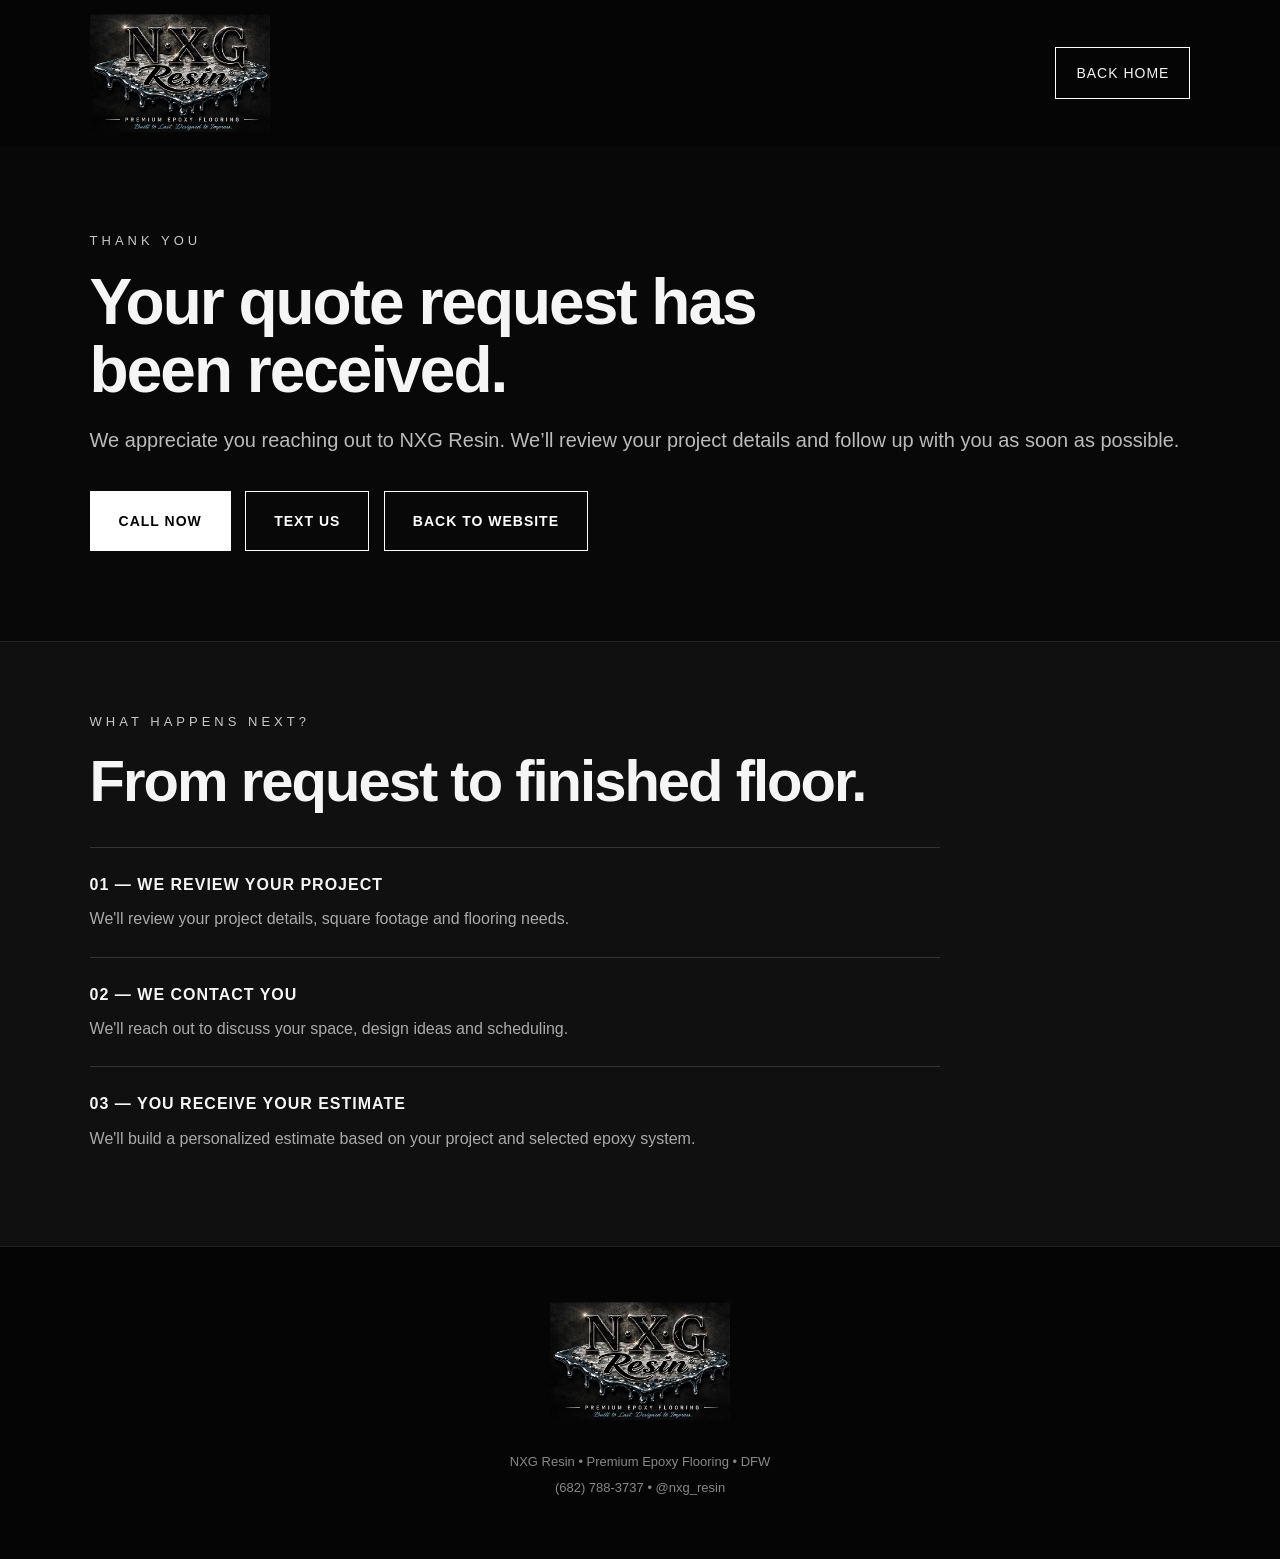
<file: thank-you.html>
<!doctype html>
<html lang="en">
<head>
  <meta charset="utf-8">
  <meta name="viewport" content="width=device-width,initial-scale=1">
  <title>Thank You | NXG Resin</title>
  <link rel="stylesheet" href="style.css">
</head>
<body>

<header>
  <img src="images/logo.jpeg" alt="NXG Resin">
  <nav>
    <a class="cta" href="index.html">Back Home</a>
  </nav>
</header>

<section class="closing-cta" style="display:flex;align-items:center;">
  <div>
    <small>THANK YOU</small>
    <h2>Your quote request has been received.</h2>
    <p>
      We appreciate you reaching out to NXG Resin. We’ll review your project details and follow up with you as soon as possible.
    </p>

    <a class="button" href="tel:+16827883737">CALL NOW</a>
    <a class="button secondary" href="sms:+16827883737">TEXT US</a>
    <a class="button secondary" href="index.html">BACK TO WEBSITE</a>
  </div>
</section>
<section class="next-steps">
  <small>WHAT HAPPENS NEXT?</small>
  <h2>From request to finished floor.</h2>

  <div class="step">
    <strong>01 — WE REVIEW YOUR PROJECT</strong>
    <p>We'll review your project details, square footage and flooring needs.</p>
  </div>

  <div class="step">
    <strong>02 — WE CONTACT YOU</strong>
    <p>We'll reach out to discuss your space, design ideas and scheduling.</p>
  </div>

  <div class="step">
    <strong>03 — YOU RECEIVE YOUR ESTIMATE</strong>
    <p>We'll build a personalized estimate based on your project and selected epoxy system.</p>
  </div>
</section>
<footer>
  <img src="images/logo.jpeg" alt="NXG Resin">
  <p>NXG Resin • Premium Epoxy Flooring • DFW</p>
  <p>(682) 788-3737 • @nxg_resin</p>
</footer>

</body>
</html>
</file>
<file: style.css>
/* NXG RESIN — PREMIUM EPOXY FLOORING */

* {
  box-sizing: border-box;
  margin: 0;
  padding: 0;
}

html {
  scroll-behavior: smooth;
}

body {
  background: #080808;
  color: #f5f5f5;
  font-family: Arial, Helvetica, sans-serif;
  line-height: 1.6;
}

a {
  color: inherit;
  text-decoration: none;
}

/* HEADER */

header {
  min-height: 105px;
  padding: 14px 7%;
  background: rgba(5,5,5,.75);
  display: flex;
  align-items: center;
  justify-content: space-between;
  gap: 20px;
  position: sticky;
  top: 0;
  z-index: 1000;
  border-bottom: none;
}

header img {
  width: 180px;
  max-width: 38vw;
  height: auto;
}

nav {
  display: flex;
  align-items: center;
  gap: 28px;
  font-size: 14px;
  text-transform: uppercase;
  letter-spacing: 1px;
}

nav a {
  transition: opacity .2s ease;
}

nav a:hover {
  opacity: .65;
}

nav .cta {
  border: 1px solid #fff;
  padding: 14px 20px;
}

/* HERO */

.hero {
  min-height: 760px;
  display: flex;
  align-items: center;
  padding: 195px 7% 90px;
  margin-top: -105px;
  position: relative;
  background:
    linear-gradient(90deg, rgba(0,0,0,.88), rgba(0,0,0,.35)),
    url("images/IMG_1105.jpeg") center bottom/cover no-repeat;
}


.hero > div {
  max-width: 760px;
  position: relative;
  z-index: 2;
}

.hero p,
section small {
  display: block;
  font-size: 13px;
  letter-spacing: 4px;
  text-transform: uppercase;
  margin-bottom: 18px;
  color: #c8c8c8;
}

.hero h1 {
  font-size: clamp(52px, 8vw, 96px);
  line-height: .96;
  letter-spacing: -3px;
  margin-bottom: 28px;
}

.hero h1 span {
  color: #bdbdbd;
}

.hero h3 {
  max-width: 650px;
  font-size: 23px;
  line-height: 1.5;
  font-weight: 400;
  color: #d0d0d0;
  margin-bottom: 36px;
}

/* BUTTONS */

.button,
button {
  display: inline-block;
  border: 1px solid #fff;
  background: #fff;
  color: #050505;
  padding: 18px 28px;
  margin: 5px 7px 5px 0;
  font-size: 14px;
  font-weight: 800;
  letter-spacing: 1px;
  text-transform: uppercase;
  cursor: pointer;
  transition: all .2s ease;
}

.button:hover,
button:hover {
  background: #d8d8d8;
}

.button.secondary {
  background: transparent;
  color: #fff;
}

/* GENERAL SECTIONS */

section {
  padding: 95px 7%;
}

section h2 {
  font-size: clamp(38px, 6vw, 64px);
  line-height: 1.05;
  letter-spacing: -2px;
  margin-bottom: 30px;
}

.dark {
  background: #101010;
}

.lead {
  max-width: 850px;
  color: #c8c8c8;
  font-size: 19px;
  line-height: 1.8;
}

/* SERVICES + PROCESS */

.cards {
  display: grid;
  grid-template-columns: repeat(4, 1fr);
  gap: 14px;
  margin-top: 45px;
}

.cards article {
  min-height: 220px;
  padding: 30px;
  background: #111;
  border: 1px solid #292929;
  font-size: 16px;
  font-weight: 800;
  letter-spacing: 1px;
}

.dark .cards article {
  background: #080808;
}

.cards article p {
  margin-top: 18px;
  color: #a9a9a9;
  font-size: 14px;
  font-weight: 400;
  letter-spacing: 0;
  line-height: 1.7;
}

/* GALLERY */

.gallery {
  display: grid;
  grid-template-columns: repeat(12, 1fr);
  grid-auto-rows: 230px;
  gap: 12px;
  margin-top: 40px;
}

.gallery img {
  width: 100%;
  height: 100%;
  object-fit: cover;
  border: 1px solid #242424;
}

.gallery img:nth-child(1) {
  grid-column: span 8;
  grid-row: span 2;
}

.gallery img:nth-child(2) {
  grid-column: span 4;
}

.gallery img:nth-child(3) {
  grid-column: span 4;
}

.gallery img:nth-child(4) {
  grid-column: span 6;
}

.gallery img:nth-child(5) {
  grid-column: span 6;
}

/* WHY NXG */

.features {
  display: grid;
  grid-template-columns: repeat(2, 1fr);
  max-width: 850px;
  gap: 12px;
  margin-top: 38px;
}

.features b {
  padding: 20px;
  background: #111;
  border: 1px solid #282828;
  font-size: 15px;
}

/* QUOTE SECTION */

.quote {
  display: grid;
  grid-template-columns: 1fr 1fr;
  gap: 70px;
  background: #eeeeee;
  color: #090909;
}

.quote small {
  color: #555;
}

.quote p {
  color: #555;
  font-size: 18px;
  margin-bottom: 25px;
}

.phone {
  display: inline-block;
  font-size: 28px;
  font-weight: 800;
  margin-bottom: 14px;
}

.insta {
  display: inline-block;
  margin: 7px 0;
  font-weight: 700;
  border-bottom: 1px solid #777;
}

/* FORM */

form {
  display: grid;
  gap: 12px;
}

input,
select,
textarea {
  width: 100%;
  background: #fff;
  color: #111;
  border: 1px solid #bcbcbc;
  border-radius: 0;
  padding: 17px;
  font-family: inherit;
  font-size: 16px;
  outline: none;
}

input:focus,
select:focus,
textarea:focus {
  border-color: #111;
}

textarea {
  min-height: 150px;
  resize: vertical;
}

form button {
  width: 100%;
  background: #080808;
  color: #fff;
  border-color: #080808;
  margin: 3px 0 0;
}

/* FOOTER */

footer {
  padding: 55px 7%;
  text-align: center;
  background: #050505;
  color: #888;
  border-top: 1px solid #222;
}

footer img {
  width: 180px;
  max-width: 60%;
  margin-bottom: 20px;
}

footer p {
  margin: 5px 0;
  font-size: 13px;
}

/* MOBILE */

@media (max-width: 800px) {

  header {
    min-height: 75px;
    padding: 5px 6%;
    background: rgba(5,5,5,.75);
}


  header img {
    width: 145px;
    max-width: 42vw;
  }

  nav a:not(.cta) {
    display: none;
  }

  nav .cta {
    padding: 12px 15px;
    font-size: 12px;
  }

  .hero {
    min-height: 700px;
    padding: 80px 7%;
    background:
      linear-gradient(rgba(0,0,0,.55), rgba(0,0,0,.82)),
      url("images/IMG_1105.jpeg") center 90%/cover no-repeat;
  }

  .hero p {
    font-size: 11px;
    letter-spacing: 3px;
  }

  .hero h1 {
    font-size: 54px;
    letter-spacing: -2px;
  }

  .hero h3 {
    font-size: 18px;
  }

  .button {
    padding: 16px 18px;
    font-size: 12px;
  }

  section {
    padding: 70px 7%;
  }

  section h2 {
    font-size: 40px;
  }

  .cards {
    grid-template-columns: 1fr;
  }

  .cards article {
    min-height: auto;
  }

  .gallery {
    grid-template-columns: 1fr 1fr;
    grid-auto-rows: 220px;
  }

  .gallery img:nth-child(n) {
    grid-column: span 1;
    grid-row: span 1;
  }

  .gallery img:first-child {
    grid-column: span 2;
    grid-row: span 2;
  }

  .features {
    grid-template-columns: 1fr;
  }

  .quote {
    grid-template-columns: 1fr;
    gap: 45px;
  }

  .phone {
    font-size: 25px;
  }
}

@media (max-width: 430px) {

  .hero h1 {
    font-size: 47px;
  }

  .hero .button {
    width: 100%;
    text-align: center;
    margin: 5px 0;
  }

  .gallery {
    grid-template-columns: 1fr;
    grid-auto-rows: 270px;
  }

  .gallery img:nth-child(n),
  .gallery img:first-child {
    grid-column: span 1;
    grid-row: span 1;
  }
}

/* ===== NXG RESIN FINAL MOBILE POLISH ===== */

/* Trust bar */
.trustbar{
  display:flex;
  justify-content:center;
  align-items:center;
  gap:30px;
  flex-wrap:wrap;
  padding:22px 6%;
  background:#111;
  border-top:1px solid #292929;
  border-bottom:1px solid #292929;
  color:#fff;
  font-size:13px;
  font-weight:700;
  letter-spacing:1px;
  text-transform:uppercase;
}

/* Keep sections tighter */
#about,
#services,
#work,
.quote,
.closing-cta,
section.dark{
  min-height:auto;
}

/* About section */
#about{
  padding-top:75px;
  padding-bottom:75px;
}

#about .lead{
  max-width:750px;
  margin-bottom:45px;
}

.features{
  display:grid;
  grid-template-columns:repeat(2,1fr);
  gap:14px;
}

.features b{
  padding:25px;
  border:1px solid #292929;
  background:#111;
}

/* Services / process cards */
.cards{
  gap:15px;
}

.cards article{
  min-height:auto;
}

/* Gallery polish */
.gallery{
  gap:12px;
}

.gallery img{
  max-height:520px;
  object-fit:cover;
}

/* Service area */
section:not(.hero):not(.quote):not(.closing-cta){
  height:auto;
}

/* Closing CTA */
.closing-cta{
  padding:85px 7%;
  background:#080808;
  text-align:left;
}

.closing-cta h2{
  max-width:750px;
  margin-bottom:20px;
}

.closing-cta p{
  color:#bbb;
  margin-bottom:30px;
  font-size:20px;
}

.closing-cta .button{
  display:inline-block;
  margin-right:10px;
}

/* Quote form */
.quote{
  padding-top:80px;
  padding-bottom:80px;
}

.quote form{
  display:flex;
  flex-direction:column;
  gap:12px;
}

.quote input,
.quote select,
.quote textarea{
  width:100%;
  box-sizing:border-box;
}

.quote textarea{
  min-height:150px;
  resize:vertical;
}

/* Floating quote button */
.floating-quote{
  display:none;
}

/* ===== MOBILE ===== */

@media(max-width:700px){

  header{
    padding:14px 6%;
  }

  header img{
    width:145px;
  }

  header nav a:not(.cta){
    display:none;
  }

  header .cta{
    font-size:13px;
    padding:14px 18px;
  }

  .trustbar{
    gap:10px;
    padding:18px 5%;
    text-align:center;
  }

  .trustbar span{
    width:100%;
    font-size:11px;
  }

  #services,
  #work,
  #about,
  section.dark{
    padding-top:60px;
    padding-bottom:60px;
  }

  #about h2,
  .closing-cta h2{
    font-size:44px;
    line-height:1;
  }

  #about .lead{
    font-size:19px;
    line-height:1.65;
    margin-bottom:30px;
  }

  .features{
    grid-template-columns:1fr;
    gap:10px;
  }

  .features b{
    padding:20px;
    font-size:16px;
  }

  .gallery{
    grid-template-columns:1fr 1fr;
  }

  .gallery img{
    width:100%;
    height:230px;
    object-fit:cover;
  }

  .gallery img:first-child{
    grid-column:1 / -1;
    height:330px;
  }

  .closing-cta{
    padding:65px 7% 80px;
  }

  .closing-cta p{
    font-size:18px;
  }

  .closing-cta .button{
    display:block;
    width:100%;
    box-sizing:border-box;
    text-align:center;
    margin:10px 0;
  }

  .quote{
    padding:65px 7% 100px;
  }

  .quote h2{
    font-size:44px;
    line-height:1.05;
  }

  .quote input,
  .quote select,
  .quote textarea{
    font-size:16px;
  }

  .floating-quote{
    display:block;
    position:fixed;
    right:16px;
    bottom:20px;
    z-index:9999;
    background:#fff;
    color:#000;
    border:1px solid #000;
    padding:14px 18px;
    font-size:11px;
    font-weight:800;
    letter-spacing:1.5px;
    text-decoration:none;
    box-shadow:0 6px 25px rgba(0,0,0,.35);
  }
}
/* FINAL HEADER + SPACING TWEAK */

@media(max-width:700px){

  header{
    min-height:72px;
    padding:8px 6%;
  }

  header img{
    width:125px;
  }

  header .cta{
    padding:11px 14px;
    font-size:11px;
  }

  #about,
  #services,
  #work,
  section.dark,
  .closing-cta,
  .quote{
    padding-top:52px;
  }

  section small{
    margin-bottom:12px;
  }

  #about h2,
  .closing-cta h2,
  .quote h2{
    margin-top:0;
  }
}
@media(max-width:700px){

  .closing-cta{
    padding-bottom:110px;
  }

  .floating-quote{
    bottom:28px;
  }

  .closing-cta .button{
    margin-top:12px;
  }
}
/* THANK YOU PAGE — NEXT STEPS */

.next-steps{
  padding:70px 7%;
  background:#101010;
  border-top:1px solid #222;
}

.next-steps h2{
  font-size:clamp(38px,6vw,58px);
  line-height:1.05;
  margin-bottom:35px;
}

.next-steps .step{
  border-top:1px solid #333;
  padding:24px 0;
  max-width:850px;
}

.next-steps .step strong{
  display:block;
  font-size:16px;
  letter-spacing:1px;
  margin-bottom:8px;
}

.next-steps .step p{
  color:#aaa;
  font-size:16px;
  line-height:1.7;
  margin:0;
}

@media(max-width:700px){
  .next-steps{
    padding:55px 7%;
  }

  .next-steps h2{
    font-size:40px;
  }

  .next-steps .step{
    padding:20px 0;
  }
}
@media(max-width:700px){

  .floating-quote{
    right:14px;
    bottom:90px;
    padding:12px 16px;
    font-size:10px;
  }

  .quote{
    padding-bottom:150px;
  }
}
@media(max-width:700px){

  .floating-quote{
    display:none !important;
  }

  .quote{
    padding-bottom:80px;
  }

}
/* ===== PROJECT TRANSFORMATION SECTION ===== */

.project-card{
  margin-top:45px;
  padding-top:35px;
  border-top:1px solid #2b2b2b;
}

.project-heading{
  margin-bottom:25px;
}

.project-heading h3{
  font-size:clamp(30px,5vw,48px);
  margin:5px 0 8px;
  line-height:1.05;
}

.project-heading p{
  color:#aaa;
  font-size:16px;
}

.project-gallery{
  display:grid;
  grid-template-columns:repeat(2,1fr);
  gap:14px;
}

.project-photo{
  position:relative;
  overflow:hidden;
  background:#111;
  border:1px solid #292929;
}

.project-photo span{
  position:absolute;
  top:14px;
  left:14px;
  z-index:2;
  background:#fff;
  color:#000;
  padding:8px 11px;
  font-size:11px;
  font-weight:800;
  letter-spacing:1.5px;
}

.project-photo img{
  width:100%;
  height:420px;
  display:block;
  object-fit:cover;
}

.project-photo.featured{
  grid-column:1 / -1;
}

.project-photo.featured img{
    height:560px;
    object-position:center 70%;
}
}

@media(max-width:700px){

  .project-card{
    margin-top:35px;
  }

  .project-gallery{
    grid-template-columns:1fr;
  }

  .project-photo.featured{
    grid-column:auto;
  }

  .project-photo img,
  .project-photo.featured img{
    height:320px;
  }

  .project-heading h3{
    font-size:36px;
  }
}


/* ===== RECENT PROJECTS SLIDESHOW ===== */

.work-showcase {
  padding: 80px 7%;
  background: #080808;
  color: #f5f5f5;
}

.work-showcase-heading {
  max-width: 760px;
  margin-bottom: 35px;
}

.work-showcase-heading small {
  display: block;
  font-size: 13px;
  letter-spacing: 4px;
  text-transform: uppercase;
  color: #c8c8c8;
  margin-bottom: 12px;
}

.work-showcase-heading h2 {
  font-size: 48px;
  line-height: 1.05;
  margin-bottom: 14px;
}

.work-showcase-heading p {
  font-size: 18px;
  color: #bdbdbd;
}

.work-slider {
  position: relative;
  width: 100%;
  max-width: 1100px;
  margin: 0 auto;
  overflow: hidden;
  background: #111;
}

.work-slide {
  display: none;
  width: 100%;
}

.work-slide.active {
  display: block;
}

.work-slide img {
  width: 100%;
  height: 620px;
  display: block;
  object-fit: cover;
  object-position: center;
}

.slider-prev,
.slider-next {
  position: absolute;
  top: 50%;
  transform: translateY(-50%);
  width: 52px;
  height: 52px;
  border: 1px solid rgba(255,255,255,.7);
  background: rgba(0,0,0,.65);
  color: #fff;
  font-size: 28px;
  cursor: pointer;
  z-index: 5;
}

.slider-prev {
  left: 18px;
}

.slider-next {
  right: 18px;
}

.slider-prev:hover,
.slider-next:hover {
  background: rgba(255,255,255,.95);
  color: #000;
}

.slider-dots {
  display: flex;
  justify-content: center;
  gap: 10px;
  margin-top: 22px;
}

.slider-dots .dot {
  width: 9px;
  height: 9px;
  padding: 0;
  border: 1px solid #aaa;
  border-radius: 50%;
  background: transparent;
  cursor: pointer;
}

.slider-dots .dot.active {
  background: #fff;
  border-color: #fff;
}

/* SLIDESHOW MOBILE */

@media (max-width: 700px) {

  .work-showcase {
    padding: 60px 7%;
  }

  .work-showcase-heading h2 {
    font-size: 38px;
  }

  .work-showcase-heading p {
    font-size: 16px;
  }

  .work-slide img {
    height: 430px;
  }

  .slider-prev,
  .slider-next {
    width: 44px;
    height: 44px;
    font-size: 24px;
  }

  .slider-prev {
    left: 10px;
  }

  .slider-next {
    right: 10px;
  }
}
</file>
